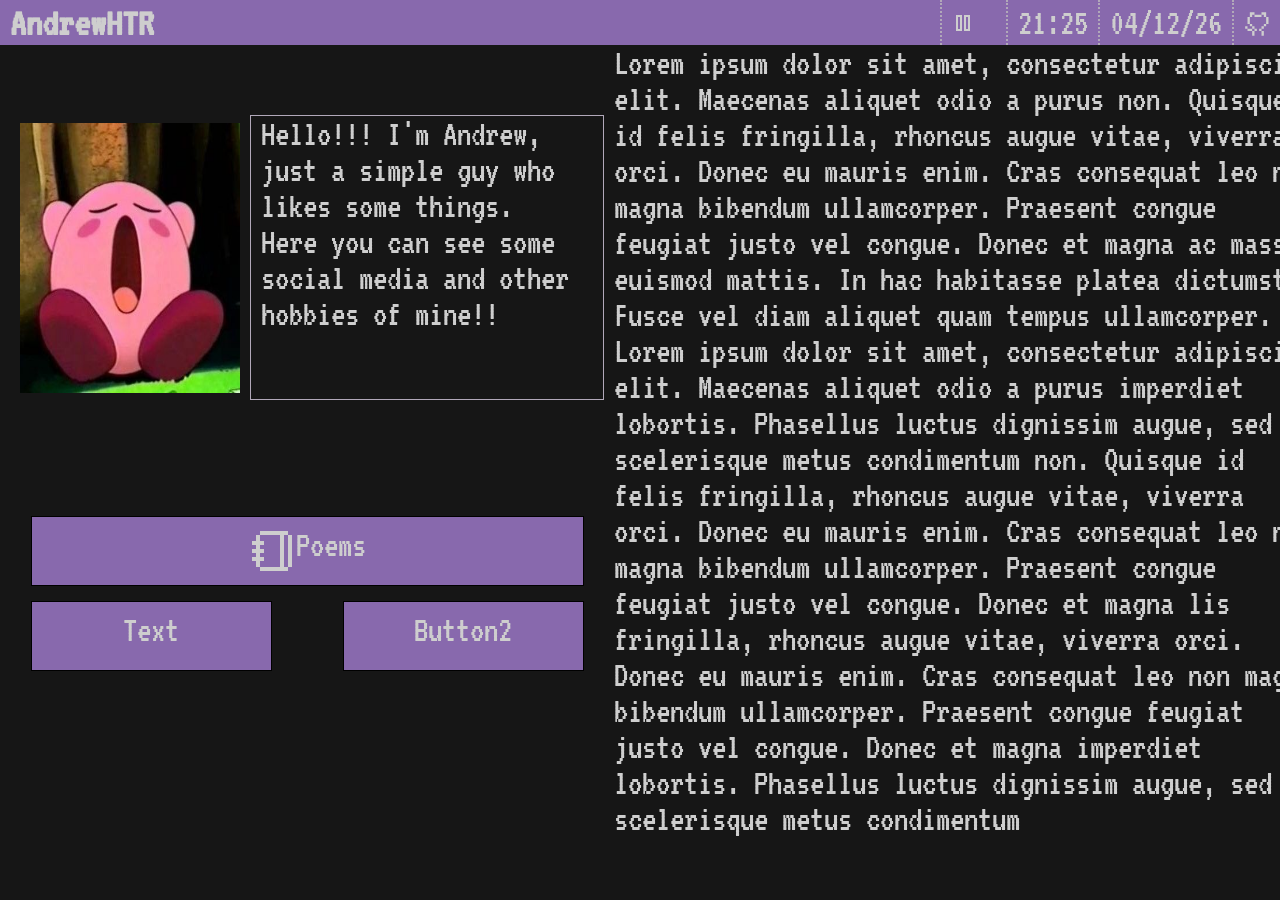
<file: index.html>
<!DOCTYPE html>
<html lang="pt-br">
<head>
    <meta charset="UTF-8">
    <meta name="viewport" content="width=device-width, initial-scale=1.0">
    <link rel="stylesheet" href="index.css">
    <script src="./js/changeIframe.js" async></script>
    <script src="./js/getTime.js" async></script>
    <script src="./js/getDay.js" async></script>
    <script src="./js/lastAPI.js" async></script>
    <title>AndrewHTR</title>
</head>
<body>
    <div class="container">
        <div id="navbar">
            <h1>AndrewHTR</h1>
            <div id="navbar-links">
                <div></div>
                <svg xmlns="http://www.w3.org/2000/svg" fill="currentColor" viewBox="0 0 24 24" width="24" height="24">
                    <path id="now-playing-icon" d="M10 20H4V4h6v16Zm8-16v16h-6V4h6Zm-4 2v12h2V6h-2ZM6 18h2V6H6v12Z"/>
                </svg>
                <p id="now-playing-name"></p>
                <p id="now-playing-artist"></p>
                <div></div>
                <p id="clock"></p>
                <div></div>
                <p id="day"></p>
                <div></div>
                <a href="https://github.com/AndrewHTR" target="_blank"><svg xmlns="http://www.w3.org/2000/svg" fill="currentColor" width="28" height="28" viewBox="0 0 24 24">
                    <path d="M5 2h4v2H7v2H5V2Zm0 10H3V6h2v6Zm2 2H5v-2h2v2Zm2 2v-2H7v2H3v-2H1v2h2v2h4v4h2v-4h2v-2H9Zm0 0v2H7v-2h2Zm6-12v2H9V4h6Zm4 2h-2V4h-2V2h4v4Zm0 6V6h2v6h-2Zm-2 2v-2h2v2h-2Zm-2 2v-2h2v2h-2Zm0 2h-2v-2h2v2Zm0 0h2v4h-2v-4Z"/>
                </svg></a>

            </div>
        </div>
        <div id="body">
            <div id="body-left">
                <div id="body-left-top">
                    <img src="./imgs/kirby.jpg" alt="Sleeping Kirby" width="230" height="270">
                    <div style="height: 285px; width: 354px; overflow: auto; border: 1px solid var(--diluted-accent-color);">
                        <p>Hello!!! I'm Andrew, just a simple guy who likes some things. <br>Here you can see some social media and other hobbies of mine!!</p>
                    </div>  
                </div>
                <div id="body-left-bottom">
                    <div>
                        <button id="poemButton">
                            <svg xmlns="http://www.w3.org/2000/svg" fill="currentColor" width="48" height="48" viewBox="0 0 24 24">
                                <path d="M20 22H6v-2h10V4H6V2h14v2h-2v16h2v2ZM6 7h2v2H6v2h2v2H6v2h2v2H6v3H4v-3H2v-2h2v-2H2v-2h2V9H2V7h2V4h2v3Zm16 13h-2V4h2v16Z"/>
                            </svg>
                            <p>Poems</p>
                        </button>
                        <div id="body-left-bottom-buttons">
                            <button id="textButton">
                                <p>Text</p>
                            </button>
                            <button id="teste">
                                <p>Button2</p>
                            </button>
                        </div>
                    </div>
                </div>
            </div>
            <div id="body-right">
                <div style="height: 95vh; width: 100%; overflow: auto;">
                    <iframe id="meuIframe" src="subpages/poems.html" height="100%" width="710vw" style="border: none;"></iframe>

                </div>
            </div>
        </div>
    </div>
</body>
</html>
</file>
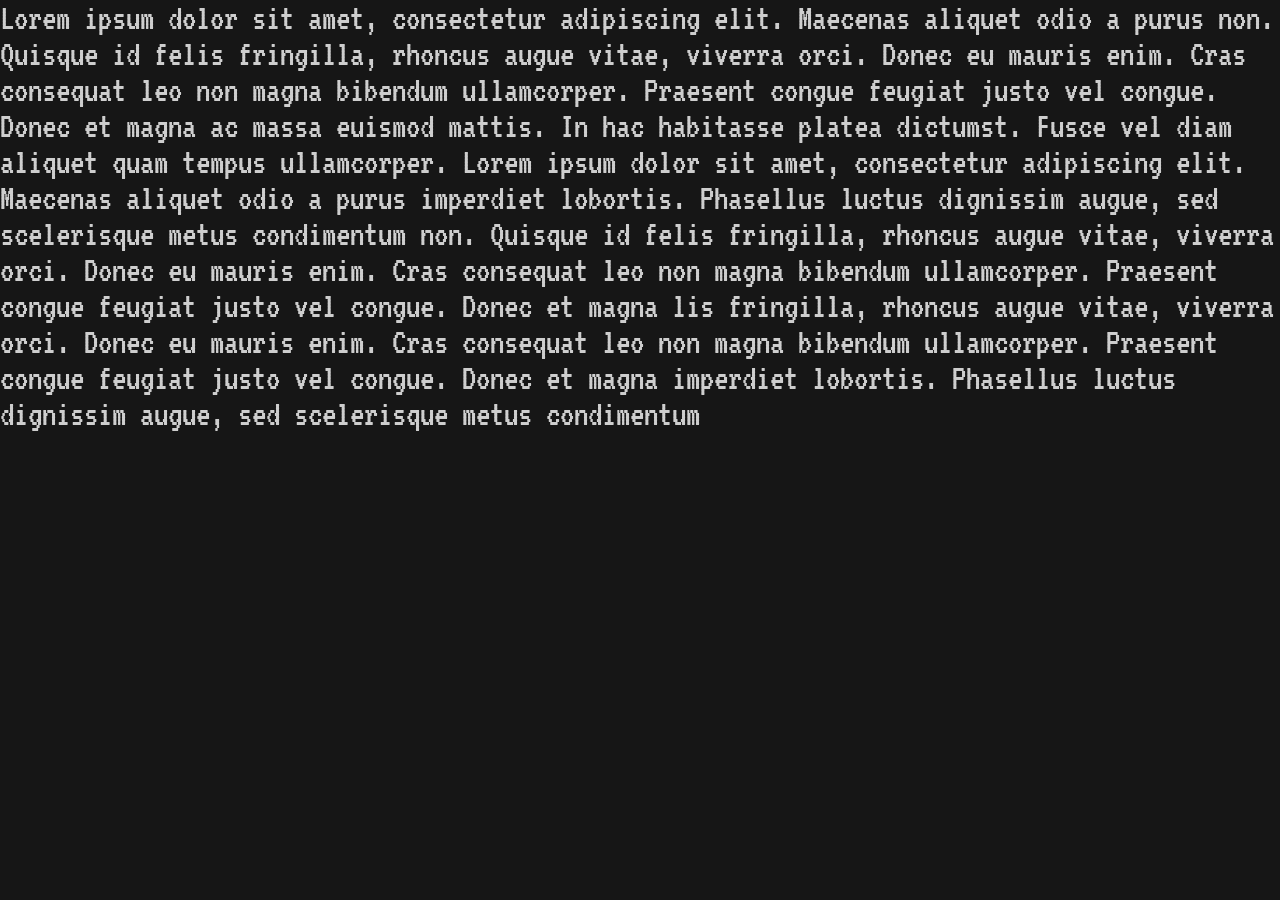
<file: poems/poem.html>
<!DOCTYPE html>
<html lang="en">
<head>
    <meta charset="UTF-8">
    <meta name="viewport" content="width=device-width, initial-scale=1.0">
    <link rel="stylesheet" href="../index.css">
    <title>Testing</title>
</head>
<body>
    <p>Lorem ipsum dolor sit amet, consectetur adipiscing elit. Maecenas aliquet odio a purus
        non. Quisque id felis fringilla, rhoncus augue vitae, viverra orci. Donec eu mauris enim. 
        Cras consequat leo non magna bibendum ullamcorper. Praesent congue feugiat justo vel congue. 
        Donec et magna ac massa euismod mattis. In hac habitasse platea dictumst. Fusce vel diam aliquet 
        quam tempus ullamcorper.
        Lorem ipsum dolor sit amet, consectetur adipiscing elit. Maecenas aliquet odio a purus
        imperdiet lobortis. Phasellus luctus dignissim augue, sed scelerisque metus condimentum 
        non. Quisque id felis fringilla, rhoncus augue vitae, viverra orci. Donec eu mauris enim. 
        Cras consequat leo non magna bibendum ullamcorper. Praesent congue feugiat justo vel congue. 
        Donec et magna  lis fringilla, rhoncus augue vitae, viverra orci. Donec eu mauris enim. 
        Cras consequat leo non magna bibendum ullamcorper. Praesent congue feugiat justo vel congue. 
        Donec et magna imperdiet lobortis. 
        Phasellus luctus dignissim augue, sed scelerisque metus condimentum 
    </p>
</body>
</html>
</file>
<file: index.css>
@import url('https://fonts.googleapis.com/css2?family=VT323&display=swap');

* {
    margin: 0;
    padding: 0;
    box-sizing: border-box;
}

:root {
    --accent-color: #8869AD;
    --diluted-accent-color: #B1A8B9;
    --bg-color: rgb(22, 22, 22);
    --text-color: rgb(206, 206, 206);
}

body {
    background-color: var(--bg-color);
    color: var(--text-color);
    font-family: 'VT323', monospace;
    font-style: normal;
}

.container {
    display: flex;
    flex-direction: column;
    width: 100%;
    min-height: 100vh;
}

#navbar {
    background-color: var(--accent-color);
    width: 100%;
    height: 5vh;
    display: flex;
    flex-direction: row;
    align-items: center;
    justify-content: space-between;
}

#navbar-links {
    display: flex;
    flex-direction: row;
    justify-content:space-evenly;
    padding-right: 0.59vw;
    gap: 10px;
    align-items: center;
    
}

#navbar-links div {
    min-height: 5vh;
    border-right: 2px dotted var(--diluted-accent-color);
}   

#navbar-links a {
    padding-top: 5px;
    color: var(--text-color);
}

#navbar-links a:visited {
    color: var(--text-color);
}

#navbar-links a:hover {
    color: var(--diluted-accent-color);
}
    
#body {
    display: flex;
    flex-direction: row;
    width: 100%;
    min-height: 100%;
}

#body-left {
    width: 48%;
    height: 100%;
}

#body-left-top {
    display: flex;
    flex-direction: row;
    min-width: 48vw;
    min-height: 47.3vh;
    justify-content: center;
    align-items: center;
    gap: 10px;
}

#body-left-top div {
    padding-right: 25px;
}

#body-left-top div p {
    padding-left: 10px;
}

#body-left-top img {
    padding-left: 10px;
}

#body-left-bottom {
    display: flex;
    flex-direction: column;
    width: 100%;
    height: 47.4vh;
    padding-top: 5vh;
    align-items: center;
}

#body-left-bottom div {
    width: 100%;
}

#body-left-bottom div:first-of-type {
    gap: 10px;
}

#body-left-bottom-buttons {
    display: flex;
    flex-direction: row;
    width: 100%;
    justify-content: space-evenly;
    gap: 10px;
    padding-top: 15px;
}

#poemButton {
    width: 90%;
    height: 70px;
    margin: 0 auto;
    justify-content: center;
}

#textButton, #teste {
    width: 39.2%;
    height: 70px;
    margin: 0 auto;
    justify-content: center;
}

#body-right div p {
    padding: 10px;
}

h1 {
    font-size: 40px;
    padding-left: 10px;

}

p {
    font-size: 36px;
}

button {
    display: flex;
    flex-direction: row;
    background-color: var(--accent-color);
    color: var(--text-color);
    border: 1px solid black;
    padding: 10px 20px;
    font-family: 'VT323', monospace;
    font-size: 36px;
}

button:hover {
    background-color: var(--diluted-accent-color);
    cursor: pointer;
}
</file>
